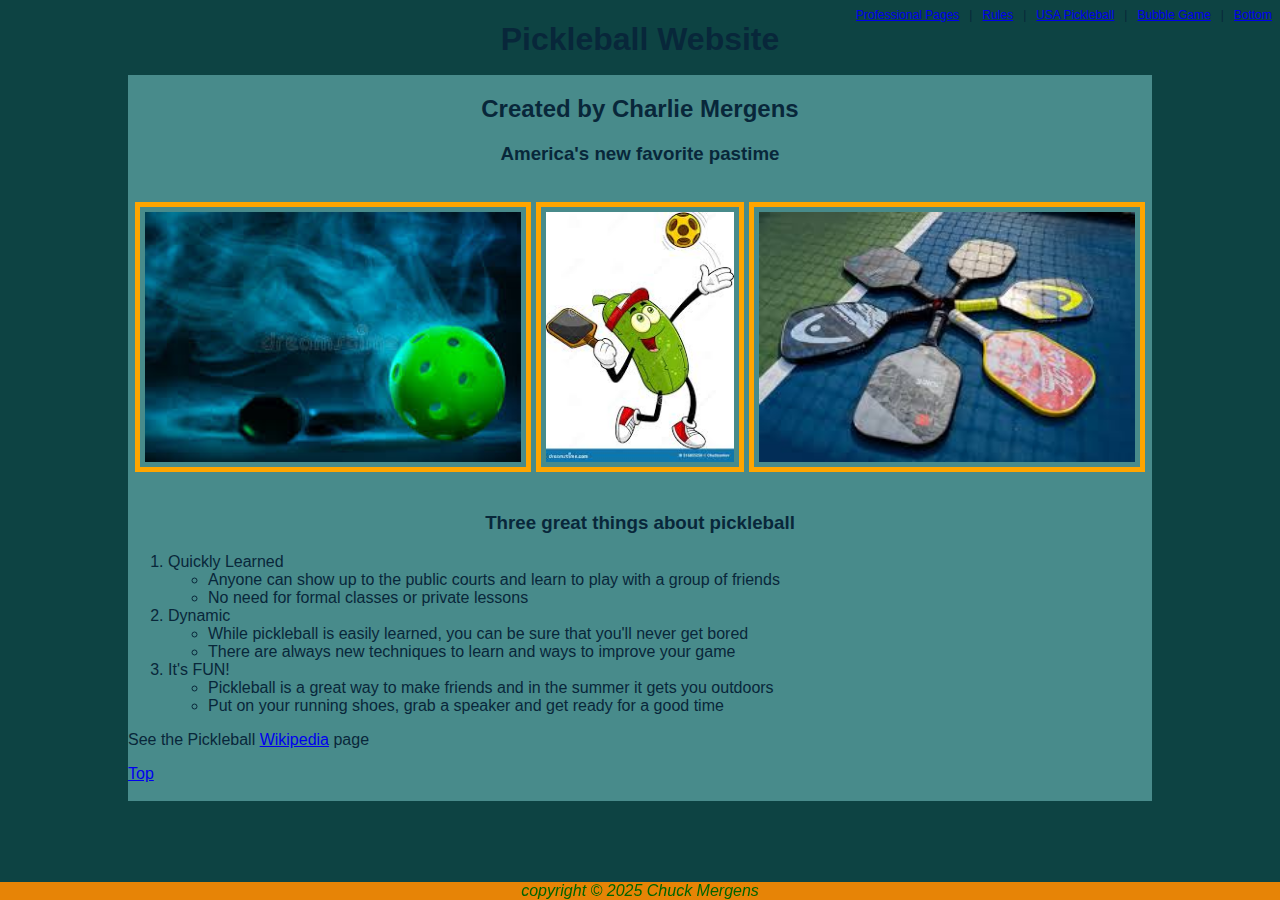
<file: scratch/Index.html>
<!DOCTYPE html>
<html lang="en">
<head>
    <meta charset="UTF-8">
    <meta name="viewport" content="width=device-width, initial-scale=1.0">
    <title>Pickleball</title>
    <link rel="stylesheet" href="styles.css">
    <link rel="stylesheet" href="divstyles.css">
</head>
<body> 
    <!--    Charlie Mergens
            IS 201
            Class HTML Walk Through Shenanigans-->  
    <div class="common nav">
        <a href="../index.html" target="_blank">Professional Pages</a> &nbsp; | &nbsp;
        <a href="resume.html">Rules</a> &nbsp; | &nbsp;
        <a href="https://usapickleball.org/what-is-pickleball/" target="_blank">USA Pickleball</a> &nbsp; | &nbsp;
        <a href="game.html" target="_blank">Bubble Game</a> &nbsp; | &nbsp;
        <a href="#bottom">Bottom</a>
    </div>
    <div class="common header">
        <h1>Pickleball Website</h1>
    </div>
    <div class="common content">
        <h2>Created by Charlie Mergens</h2>
        <h3>America's new favorite pastime</h3>
    <br>
    <center>
        <!-- <a href="https://www.byu.edu/" target="_blank"><img src="https://hexheadart.com/cdn/shop/files/BYU20_WEBIMAGE2.png" alt="BYU Sailor Cougar"></a> -->
        <img src="img/blueflame pickleball.jpg" alt="blue flame pickleball paddle and ball">
        <!-- <img src="Img/THE-RIZZLER.webp" alt="The Rizzler"> -->
        <img src="img/new pickle baller.jpg" alt="Pickle Baller">
        <img src="img/many pickleball paddles.jpg" alt="many pickleball paddles">
    </center>
    <br>
    <h3>Three great things about pickleball</h3>
        <ol>
            <li>Quickly Learned</li>
                <ul>
                    <li>Anyone can show up to the public courts and learn to play with a group of friends</li>
                    <li>No need for formal classes or private lessons</li>
                </ul>
            <li>Dynamic</li>
                <ul>
                    <li>While pickleball is easily learned, you can be sure that you'll never get bored</li>
                    <li>There are always new techniques to learn and ways to improve your game</li>
                </ul>
            <li>It's FUN!</li>
                <ul>
                    <li>Pickleball is a great way to make friends and in the summer it gets you outdoors</li>
                    <li>Put on your running shoes, grab a speaker and get ready for a good time</li>
                </ul>
        </ol>
    <p>See the Pickleball <a id="bottom" href="https://en.wikipedia.org/wiki/Pickleball" target="_blank">Wikipedia</a> page</p>
    <a href="#">Top</a>
        <br><br>
    </div>
    <div class="common footer">
        copyright &copy; 2025 Chuck Mergens
    </div>   
</body>
</html>
</file>
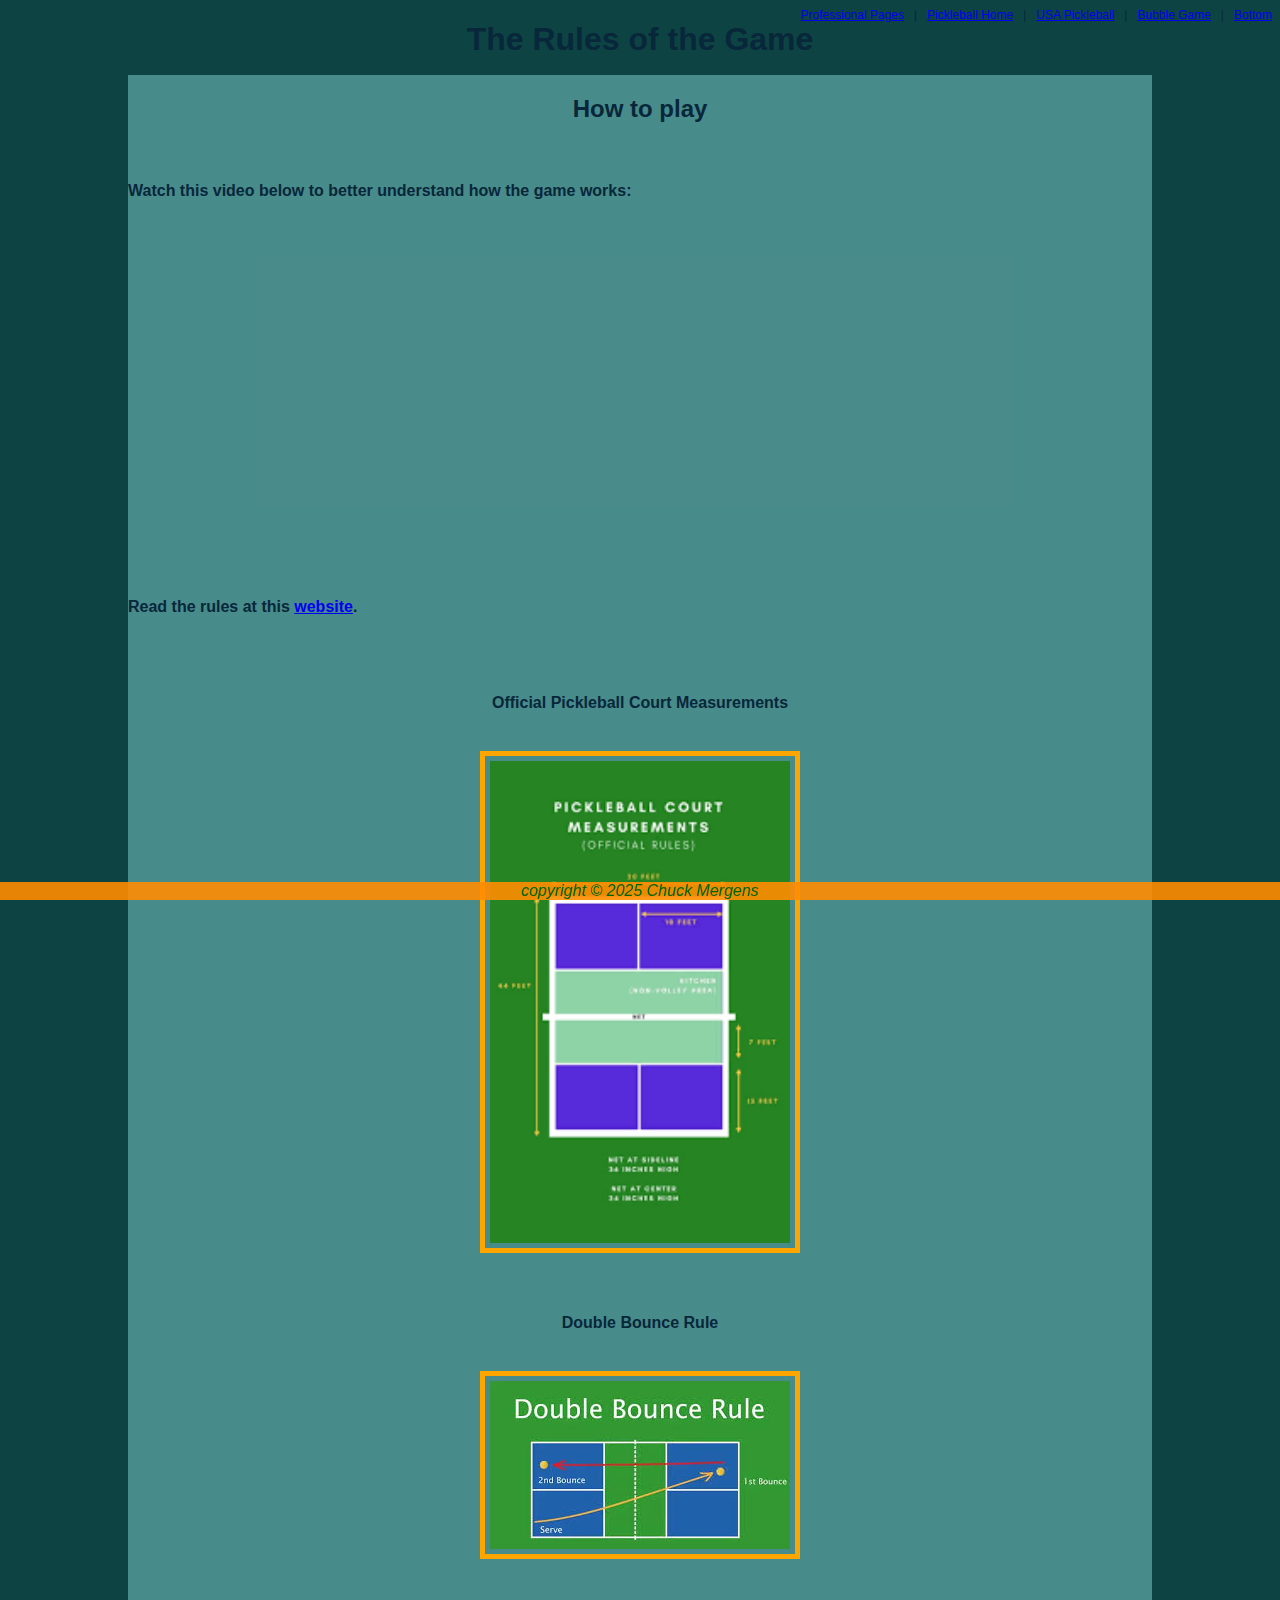
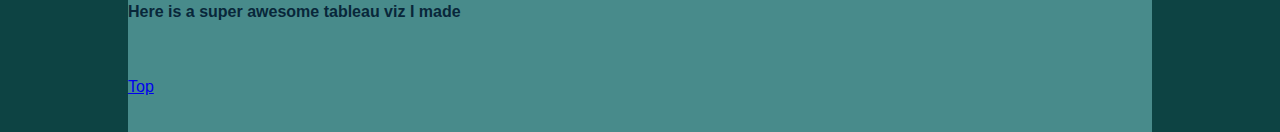
<file: scratch/resume.html>
<!DOCTYPE html>
<html lang="en">
<head>
    <meta charset="UTF-8">
    <meta name="viewport" content="width=device-width, initial-scale=1.0">
    <title>Rules</title>
    <link rel="stylesheet" href="styles.css">
    <link rel="stylesheet" href="divstyles.css">
</head>
<body>
    <div class="common nav">
        <a href="../index.html" target="_blank">Professional Pages</a> &nbsp; | &nbsp;
        <a href="Index.html">Pickleball Home</a> &nbsp; | &nbsp;
        <a href="https://usapickleball.org/what-is-pickleball/" target="_blank">USA Pickleball</a> &nbsp; | &nbsp;
        <a href="game.html" target="_blank">Bubble Game</a> &nbsp; | &nbsp;
        <a href="#bottom">Bottom</a>
    </div>
    <div class="common header">
        <h1>The Rules of the Game</h1>
    </div>
    <div class="common content">
        <h2>How to play</H2>
        <br>
        <h4>Watch this video below to better understand how the game works:</h4>
        <br>
        <center>
            <iframe width="560" height="315" src="https://www.youtube.com/embed/fTvPYdKZqO0?si=Lz5YjWPzlxXV_oCS" title="YouTube video player" frameborder="0" allow="accelerometer; autoplay; clipboard-write; encrypted-media; gyroscope; picture-in-picture; web-share" referrerpolicy="strict-origin-when-cross-origin" allowfullscreen></iframe>
        </center>
        <br>
        <h4>Read the rules at this <a href="https://usapickleball.org/what-is-pickleball/official-rules/rules-summary/" target="_blank">website</a>.</h4>
        <br>
        <br>
        <center><h4>Official Pickleball Court Measurements</h4></center>
        <br>
        <center>
            <img src="img/pickleball court measurments.png" class="big-image" alt="Pickleball court measurements">
        </center>
        <br>
        <br>
        <center><h4>Double Bounce Rule</h4></center> 
        <br>
        <center>
            <img src="img/doublebounce rule.jpg" class="big-image" alt="Doublebounce rule photo">
        </center>
        <br>
        <h4>Here is a super awesome tableau viz I made</h4>
        <div class='tableauPlaceholder' id='viz1744390478255' style='position: relative'><noscript><a href='#'><img alt='Sheet 7 ' src='https:&#47;&#47;public.tableau.com&#47;static&#47;images&#47;Z7&#47;Z7R84Y7KB&#47;1_rss.png' style='border: none' /></a></noscript><object class='tableauViz'  style='display:none;'><param name='host_url' value='https%3A%2F%2Fpublic.tableau.com%2F' /> <param name='embed_code_version' value='3' /> <param name='path' value='shared&#47;Z7R84Y7KB' /> <param name='toolbar' value='yes' /><param name='static_image' value='https:&#47;&#47;public.tableau.com&#47;static&#47;images&#47;Z7&#47;Z7R84Y7KB&#47;1.png' /> <param name='animate_transition' value='yes' /><param name='display_static_image' value='yes' /><param name='display_spinner' value='yes' /><param name='display_overlay' value='yes' /><param name='display_count' value='yes' /><param name='language' value='en-US' /></object></div>                <script type='text/javascript'>                    var divElement = document.getElementById('viz1744390478255');                    var vizElement = divElement.getElementsByTagName('object')[0];                    vizElement.style.width='100%';vizElement.style.height=(divElement.offsetWidth*0.75)+'px';                    var scriptElement = document.createElement('script');                    scriptElement.src = 'https://public.tableau.com/javascripts/api/viz_v1.js';                    vizElement.parentNode.insertBefore(scriptElement, vizElement);                </script>
        <br>
        <br><a id="bottom" href="#">Top</a>
        <br>
        <br>
        <br>
    </div>
    <div class="common footer">
        copyright &copy; 2025 Chuck Mergens
    </div>
</body>
</html>
</file>
<file: scratch/styles.css>
body{
    font-family: 'Lucida Sans', 'Lucida Sans Regular', 'Lucida Grande', 'Lucida Sans Unicode', Geneva, Verdana, sans-serif;
    background-color: rgb(13, 67, 67);
    color: rgb(8, 39, 58);
    background-image: url(https://thumbs.dreamstime.com/b/pickleball-paddle-seamless-pattern-vector-summer-sport-repeat-background-tennis-print-wallpaper-textile-design-pastel-color-316627298.jpg);
    /* background-repeat: no-repeat; */
    /* background-size: cover; */
}
a:hover{
    color: rgb(32, 49, 72);
    /* background-color: rgb(73, 56, 56); */
    text-decoration: underline;
    /* background-color: rgb(242, 121, 141); */
}
a:visited{
    color: aquamarine;
}

h1, h2, h3{
    text-align: center;
}
img{
    border: 5px solid orange;
    padding: 5px;
    height: 250px;
    /* margin: auto;
    display: block; */
}
.rizz{
    font-family: comicsans;
    color: yellow;
    border: 5px dashed blueviolet;
    font-size: 400%;
    font-weight: bolder;
    background-color: hotpink;
}
.rizz:hover{
    font-size: 450%;
    color: rebeccapurple;
    border: 5px solid cyan;
}
/* li:hover{
    text-decoration: underline;
    background-color: rgb(242, 121, 141);
} */
li{
    width: fit-content
}
.big-image{
    width: 300px;
    height: auto;
}
</file>
<file: scratch/divstyles.css>
.common {
    /* border: 2px solid white; */
    position: absolute;
    font-family: Verdana, Geneva, Tahoma, sans-serif;
}
.nav{
    position: relative;
    float: right;
    font-size: 75%;
}
.footer{
    position: fixed;
    bottom: 0px;
    left: 0px;
    right: 0px;
    font-size: 100%;
    font-style: italic;
    text-align: center;
    background-color: rgba(255, 140, 0, 0.9);
    color: darkgreen
}
.header{
    top: 0px;
    left: 0px;
    right: 0px;
    text-align: center;
    z-index: -1;
}
.content{
    top: 75px;
    right: 10%;
    left: 10%;
    background-color: rgba(79, 147, 147, 0.9);
}
</file>
